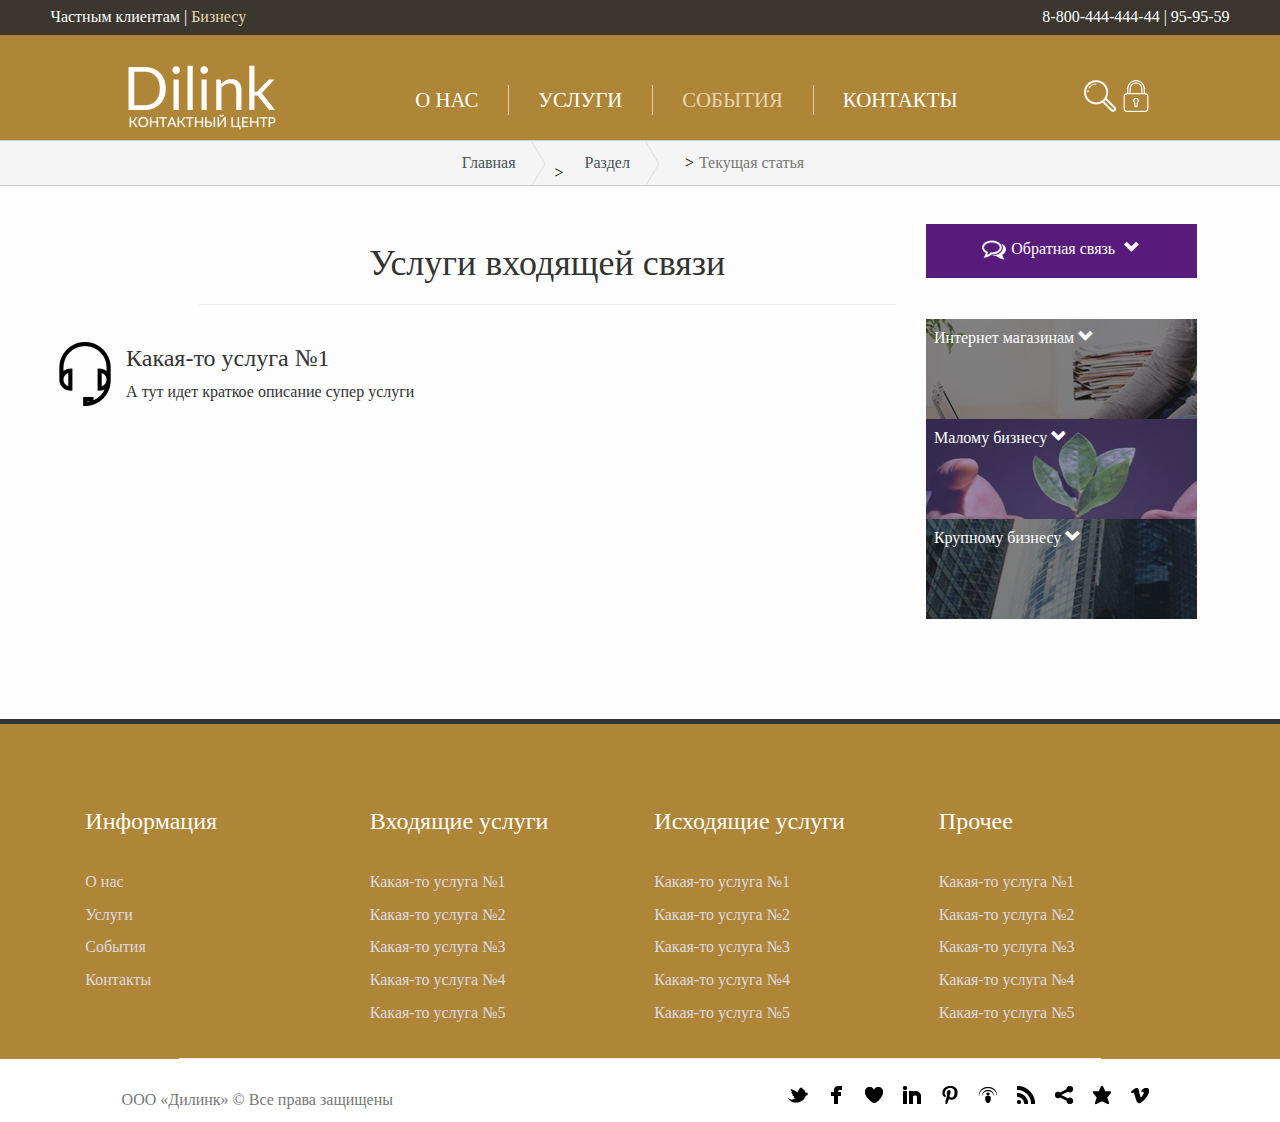
<file: body-2.html>
<!DOCTYPE html>
<html lang="en">
<head>
<meta charset="utf-8">
<meta http-equiv="X-UA-Compatible" content="IE=edge">
<meta name="viewport" content="width=device-width, initial-scale=1">
<title>Untitled Document</title>
<!-- Bootstrap -->
<link href="css/bootstrap.css" rel="stylesheet">
<link href="css/social-buttons.css" rel="stylesheet" type="text/css">
<link href="style.css" rel="stylesheet" type="text/css">

<!-- HTML5 shim and Respond.js for IE8 support of HTML5 elements and media queries -->
<!-- WARNING: Respond.js doesn't work if you view the page via file:// -->
<!--[if lt IE 9]>
		  <script src="https://oss.maxcdn.com/html5shiv/3.7.2/html5shiv.min.js"></script>
		  <script src="https://oss.maxcdn.com/respond/1.4.2/respond.min.js"></script>
		<![endif]-->
<!-- jQuery (necessary for Bootstrap's JavaScript plugins) -->
<script src="js/jquery-1.11.3.min.js"></script>

<!-- Include all compiled plugins (below), or include individual files as needed -->
<script src="js/bootstrap.js"></script>
</head>
<body>
	<div class="container-fluid page_header">
		<div class="upper-line row">
			<span class="site-types"><a href="#">Частным клиентам</a> | <a
				href="#" class="active">Бизнесу</a></span> <span class="company-phone">8-800-444-444-44
				| 95-95-59</span>
		</div>
		<div class="row main_nav">
			<div class="logo">
				<img src="img/logo.png">
			</div>
			<div class="navigation">
				<ul class="nav nav-bar">
					<li><a href="index.html">О Нас</a></li>
					<li><a href="body-1.html">Услуги</a></li>
					<li><a href="body-2.html" class="active">События</a></li>
					<li><a href="#">Контакты</a></li>
				</ul>
			</div>
			<div class="main_nav-control-panel">
				<a href="#"><img src="img/searching-tool-outline.png" alt="" /></a>
				<a href="#"><img
					src="img/lock-outlined-padlock-symbol-for-security-interface.png"
					alt="" /></a>
			</div>
		</div>
	</div>
	<div class="nav-dread">
		<ul class="breadcrumb">
			<li><a href="#">Главная</a></li>
			<li><a href="#">Раздел</a></li>
			<li class="active">Текущая статья</li>
		</ul>
	</div>
	<div class="container">

		<div class="col-md-9 row">
			<div class="col-md-10 col-md-offset-2">
				<h1 class="text-center">Услуги входящей связи</h1>
				<hr>
			</div>
			<div class="col-md-1">
		    <img src="img/headset-1.png" width="64" height="64" alt=""/> </div>
			<div class="col-md-11">
				<h3>Какая-то услуга №1</h3>
				<p>А тут идет краткое описание супер услуги</p>
			</div>
		</div>
		<div class="col-md-3">
			<div class="collapse-back">
				<div class="contact">
					<img src="img/chatting-oval-speech-bubbles.png" alt="" /><span>Обратная
						связь</span>
					<p class="glyphicon glyphicon-chevron-down"></p>
				</div>
				<div class="collapse">
					<p>Контакт №1</p>
					<p>Контакт №2</p>
					<p>Контакт №3</p>
				</div>
			</div>
			<div class="accordion-back">
				<div class="first">
					<span>Интернет магазинам</span>
					<p class="glyphicon glyphicon-chevron-down"></p>
					<div class="collapse collapse_no_bg" id="first">
						<p>Услуга №1</p>
						<p>Услуга №2</p>
						<p>Услуга №3</p>
						<p>Услуга №4</p>
						<p>Услуга №5</p>
					</div>
				</div>

				<div class="midle">
					<span>Малому бизнесу</span>
					<p class="glyphicon glyphicon-chevron-down"></p>
					<div class="collapse collapse_no_bg" id="midle">
						<p>Услуга №1</p>
						<p>Услуга №2</p>
						<p>Услуга №3</p>
						<p>Услуга №4</p>
						<p>Услуга №5</p>
					</div>
				</div>

				<div class="last">
					<span>Крупному бизнесу</span>
					<p class="glyphicon glyphicon-chevron-down"></p>
					<div class="collapse collapse_no_bg" id="last">
						<div id="last-collapse">
							<p>Услуга №1</p>
							<p>Услуга №2</p>
							<p>Услуга №3</p>
							<p>Услуга №4</p>
							<p>Услуга №5</p>
						</div>
					</div>
				</div>
			</div>
			<script>
				$(document)
						.ready(
								function() {
									$(".contact")
											.click(
													function() {
														if ($('.contact p')
																.hasClass(
																		'glyphicon-chevron-down')) {
															$(".glyphicon")
																	.removeClass(
																			"glyphicon glyphicon-chevron-down")
																	.addClass(
																			" 	glyphicon glyphicon-chevron-up");
														} else {
															$(".glyphicon")
																	.removeClass(
																			" 	glyphicon glyphicon-chevron-up")
																	.addClass(
																			"glyphicon glyphicon-chevron-down");
														}
														$(".collapse")
																.collapse(
																		'toggle');
													});
									$(".first").click(function() {
										$("#first").collapse('toggle');
										$("#midle").collapse('hide');
										$("#last").collapse('hide');
									});
									$(".midle").click(function() {
										$("#first").collapse('hide');
										$("#midle").collapse('toggle');
										$("#last").collapse('hide');
									});
									$(".last").click(function() {
										$("#first").collapse('hide');
										$("#midle").collapse('hide');
										$("#last").collapse('toggle');
									});
								});
			</script>
		</div>
	</div>
	<footer>
		<div class="footer">
			<div class="col">
				<h3>Информация</h3>
				<p>
					<a>О нас</a>
				</p>
				<p>
					<a>Услуги</a>
				</p>
				<p>
					<a>События</a>
				</p>
				<p>
					<a>Контакты</a>
				</p>
			</div>
			<div class="col">
				<h3>Входящие услуги</h3>
				<p>
					<a>Какая-то услуга №1</a>
				</p>
				<p>
					<a>Какая-то услуга №2</a>
				</p>
				<p>
					<a>Какая-то услуга №3</a>
				</p>
				<p>
					<a>Какая-то услуга №4</a>
				</p>
				<p>
					<a>Какая-то услуга №5</a>
				</p>
			</div>
			<div class="col">
				<h3>Исходящие услуги</h3>
				<p>
					<a>Какая-то услуга №1</a>
				</p>
				<p>
					<a>Какая-то услуга №2</a>
				</p>
				<p>
					<a>Какая-то услуга №3</a>
				</p>
				<p>
					<a>Какая-то услуга №4</a>
				</p>
				<p>
					<a>Какая-то услуга №5</a>
				</p>
			</div>

			<div class="col">
				<h3>Прочее</h3>
				<p>
					<a>Какая-то услуга №1</a>
				</p>
				<p>
					<a>Какая-то услуга №2</a>
				</p>
				<p>
					<a>Какая-то услуга №3</a>
				</p>
				<p>
					<a>Какая-то услуга №4</a>
				</p>
				<p>
					<a>Какая-то услуга №5</a>
				</p>
			</div>
			<hr>
			<div class="copyright">
				<p class="text-muted">
				<p class="text-muted">ООО «Дилинк» © Все права защищены</p>
			</div>
			<div class="social">
				<a href="#" class="sb min twitter">Twitter</a> <a href="#"
					class="sb min facebook">Facebook</a> <a href="#"
					class="sb min heart">Heart</a> <a href="#" class="sb min linkedin">LinkedIn</a>
				<a href="#" class="sb min pinterest">Pinterest</a> <a href="#"
					class="sb min podcast">Podcast</a> <a href="#" class="sb min rss">RSS</a>
				<a href="#" class="sb min share_this">Share</a> <a href="#"
					class="sb min star">Star</a> <a href="#" class="sb min vimeo">Vimeo</a>
			</div>
		</div>
	</footer>
</body>
</html>
</file>
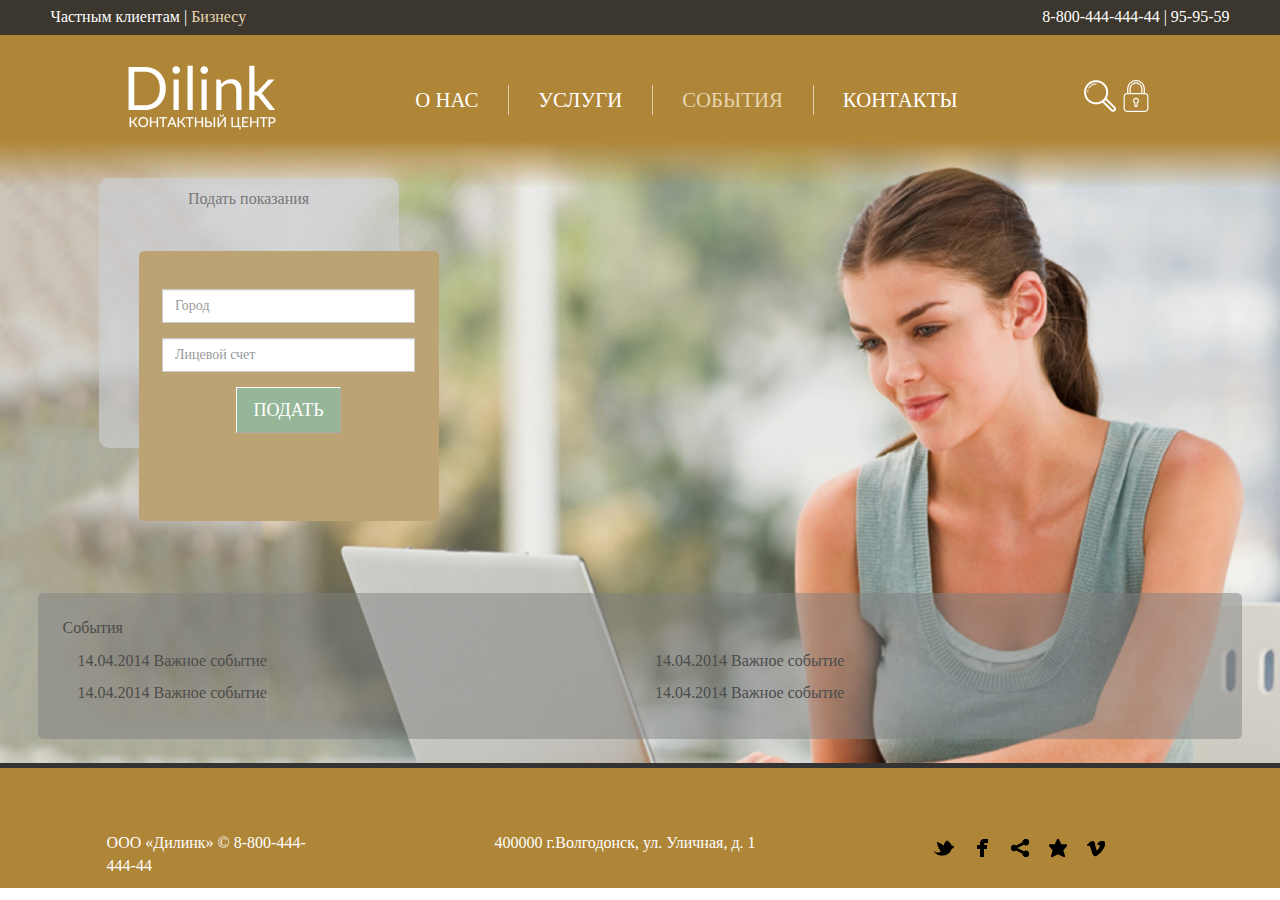
<file: body-3.html>
<!DOCTYPE html>
<html lang="en">
<head>
<meta charset="utf-8">
<meta http-equiv="X-UA-Compatible" content="IE=edge">
<meta name="viewport" content="width=device-width, initial-scale=1">
<title>Untitled Document</title>
<!-- Bootstrap -->
<link href="css/bootstrap.css" rel="stylesheet">
<link href="css/social-buttons.css" rel="stylesheet" type="text/css">
<link href="style.css" rel="stylesheet" type="text/css">

<!-- HTML5 shim and Respond.js for IE8 support of HTML5 elements and media queries -->
<!-- WARNING: Respond.js doesn't work if you view the page via file:// -->
<!--[if lt IE 9]>
          <script src="https://oss.maxcdn.com/html5shiv/3.7.2/html5shiv.min.js"></script>
          <script src="https://oss.maxcdn.com/respond/1.4.2/respond.min.js"></script>
        <![endif]-->
<!-- jQuery (necessary for Bootstrap's JavaScript plugins) -->
<script src="js/jquery-1.11.3.min.js"></script>

<!-- Include all compiled plugins (below), or include individual files as needed -->
<script src="js/bootstrap.js"></script>
</head>
<body>
    <div class="container-fluid page_header">
        <div class="upper-line row">
            <span class="site-types"><a href="#">Частным клиентам</a> | <a
                href="#" class="active">Бизнесу</a></span> <span class="company-phone">8-800-444-444-44
                | 95-95-59</span>
        </div>
        <div class="row main_nav">
            <div class="logo">
                <img src="img/logo.png">
            </div>
            <div class="navigation">
                <ul class="nav nav-bar">
                    <li><a href="index.html">О Нас</a></li>
                    <li><a href="body-1.html">Услуги</a></li>
                    <li><a href="body-2.html" class="active">События</a></li>
                    <li><a href="#">Контакты</a></li>
                </ul>
            </div>
            <div class="main_nav-control-panel">
                <a href="#"><img src="img/searching-tool-outline.png" alt="" /></a>
                <a href="#"><img
                    src="img/lock-outlined-padlock-symbol-for-security-interface.png"
                    alt="" /></a>
            </div>
        </div>
    </div>
    <div class="container body-bg">		
            <div class="form">
            	<p class="text-center text-muted">Подать показания</p>
            <div class="shaded-form">
                
                <form class="form-horizontal">
                    <fieldset>
                        <!-- Prepended text-->							

                            <div class="form-group">
                                <input id="prependedtext" name="prependedtext" class="form-control"
                                        placeholder="Город" type="text">
                                        </div>
                            <div class="form-group">
                                <input id="prependedtext1" name="prependedtext1" class="form-control"
                                        placeholder="Лицевой счет" type="text">
                            </div>

                        <!-- Button -->
                        <div class="form-group">

                            <div class="form-button">
                                <button id="singlebutton" name="singlebutton"
                                    class="btn btn-lg btn-discount">подать</button>
                            </div>
                        </div>
                    </fieldset>
                </form>
            </div>
        </div>
        <div class="col-md-12 body-actions">
            <p>События</p>
            <div class="col-md-6">
                <p>14.04.2014 Важное событие</p>
                <p>14.04.2014 Важное событие</p>
            </div>
            <div class="col-md-6">
                <p>14.04.2014 Важное событие</p>
                <p>14.04.2014 Важное событие</p>
            </div>
        </div>
    </div>
    <footer>
        <div class="footer row">
            <div class="copyright col-md-3">
                <p>ООО «Дилинк» © 8-800-444-444-44</p>    
            </div>
            <div class="col-md-6">
                <p class="text-center">400000 г.Волгодонск, ул. Уличная, д. 1</p>
            </div>
            <div class="social col-md-3">
                <a href="#" class="sb min twitter">Twitter</a> <a href="#"
                    class="sb min facebook">Facebook</a>
                <a href="#" class="sb min share_this">Share</a> <a href="#"
                    class="sb min star">Star</a> <a href="#" class="sb min vimeo">Vimeo</a>
            </div>
            </div>
            </footer>
            <script language="javascript">
            function footerToBottom() {
                var browserHeight = $(window).height(),
                    footerOuterHeight = $('.footer').outerHeight(true),
                    mainHeightMarginPaddingBorder = $('.mainlayout').outerHeight(true) - $('.mainlayout').height();
                $('.mainlayout').css({
                    'min-height': browserHeight - footerOuterHeight - mainHeightMarginPaddingBorder,
                });
            };
            footerToBottom();
            $(window).resize(function () {
                footerToBottom();
            });
            </script>
<body>
</body>
</html>
</file>
<file: css/social-buttons.css>
/*

CSS Social Icons
By: Nick La (@nickla)
http://webdesignerwall.com/tutorials/css-social-buttons

Version: 1.0

*/

/************************************************************************************
SOCIAL LINK a.sb
*************************************************************************************/
a.sb, .sb a {
	width: 32px;
	height: 32px;
	background-repeat: no-repeat;
	background-position: center center;
	text-indent: -900em;
	color: #333;
	text-decoration: none;
	line-height: 100%;
	white-space: nowrap;
	display: inline-block;
	position: relative;
	vertical-align: middle;
	margin: 0 2px 5px 0;
	/* default button color */
	background-color: #ececec;
	border: solid 1px #b8b8b9;
	/* default box shadow */
	-webkit-box-shadow: inset 0 1px 0 rgba(255, 255, 255, .3), 0 1px 0
		rgba(0, 0, 0, .1);
	-moz-box-shadow: inset 0 1px 0 rgba(255, 255, 255, .3), 0 1px 0
		rgba(0, 0, 0, .1);
	box-shadow: inset 0 1px 0 rgba(255, 255, 255, .3), 0 1px 0
		rgba(0, 0, 0, .1);
	/* default border radius */
	-webkit-border-radius: 5px;
	-moz-border-radius: 5px;
	border-radius: 5px;
}
/* for IE */
*:first-child+html a.sb, *:first-child+html .sb a {
	text-indent: 0;
	line-height: 0;
	font-size: 0;
	overflow: hidden;
}

/* SB LIST
================================================ */
.sb {
	margin: 0;
	padding: 0;
}

.sb li {
	margin: 0;
	padding: 0;
	display: inline;
}

/* SIZES
================================================ */
/* small */
a.sb.small, .sb.small a {
	width: 26px;
	height: 26px;
	font-size: 90%;
}

/* large */
a.sb.large, .sb.large a {
	width: 40px;
	height: 40px;
	font-size: 120%;
}

/* GRADIENTS
================================================ */

/* default gradient */
a.sb.gradient, .sb.gradient a {
	background-color: transparent !important;
}

a.sb.gradient:after, .sb.gradient a:after {
	padding: 1px;
	content: "";
	width: 100%;
	height: 100%;
	position: absolute;
	top: -1px;
	left: -1px;
	z-index: -1;
	-webkit-box-shadow: inset 0 2px 0 rgba(255, 255, 255, .3);
	-moz-box-shadow: inset 0 2px 0 rgba(255, 255, 255, .3);
	box-shadow: inset 0 2px 0 rgba(255, 255, 255, .3);
	/* default gradient */
	background: -moz-linear-gradient(top, #eeeeee 0%, #d2d2d2 100%);
	background: -webkit-linear-gradient(top, #eeeeee 0%, #d2d2d2 100%);
	background: linear-gradient(top, #eeeeee 0%, #d2d2d2 100%);
}

/* gradient blue */
a.sb.gradient.blue:after, .sb.gradient.blue a:after {
	background-image:
		url([data-uri]);
	background-image: -moz-linear-gradient(top, rgba(83, 132, 237, 1) 0%,
		rgba(44, 86, 159, 1) 100%);
	background-image: -webkit-linear-gradient(top, rgba(83, 132, 237, 1) 0%,
		rgba(44, 86, 159, 1) 100%);
	background-image: linear-gradient(top, rgba(83, 132, 237, 1) 0%,
		rgba(44, 86, 159, 1) 100%);
}

/* gradient purple */
a.sb.gradient.purple:after, .sb.gradient.purple a:after {
	background-image:
		url([data-uri]);
	background-image: -moz-linear-gradient(top, rgba(127, 119, 252, 1) 0%,
		rgba(78, 24, 219, 1) 100%);
	background-image: -webkit-linear-gradient(top, rgba(127, 119, 252, 1) 0%,
		rgba(78, 24, 219, 1) 100%);
	background-image: linear-gradient(top, rgba(127, 119, 252, 1) 0%,
		rgba(78, 24, 219, 1) 100%);
}

/* gradient red */
a.sb.gradient.red:after, .sb.gradient.red a:after {
	background-image:
		url([data-uri]);
	background-image: -moz-linear-gradient(top, rgba(249, 116, 88, 1) 0%,
		rgba(215, 35, 18, 1) 100%);
	background-image: -webkit-linear-gradient(top, rgba(249, 116, 88, 1) 0%,
		rgba(215, 35, 18, 1) 100%);
	background-image: linear-gradient(top, rgba(249, 116, 88, 1) 0%,
		rgba(215, 35, 18, 1) 100%);
}

/* gradient green */
a.sb.gradient.green:after, .sb.gradient.green a:after {
	background-image:
		url([data-uri]);
	background-image: -moz-linear-gradient(top, rgba(81, 185, 18, 1) 0%,
		rgba(49, 121, 9, 1) 100%);
	background-image: -webkit-linear-gradient(top, rgba(81, 185, 18, 1) 0%,
		rgba(49, 121, 9, 1) 100%);
	background-image: linear-gradient(top, rgba(81, 185, 18, 1) 0%,
		rgba(49, 121, 9, 1) 100%);
}

/* gradient green */
a.sb.gradient.green:after, .sb.gradient.green a:after {
	background-image:
		url([data-uri]);
	background-image: -moz-linear-gradient(top, rgba(81, 185, 18, 1) 0%,
		rgba(49, 121, 9, 1) 100%);
	background-image: -webkit-linear-gradient(top, rgba(81, 185, 18, 1) 0%,
		rgba(49, 121, 9, 1) 100%);
	background-image: linear-gradient(top, rgba(81, 185, 18, 1) 0%,
		rgba(49, 121, 9, 1) 100%);
}

/* gradient orange */
a.sb.gradient.orange:after, .sb.gradient.orange a:after {
	background-image:
		url([data-uri]);
	background-image: -moz-linear-gradient(top, rgba(255, 165, 0, 1) 0%,
		rgba(255, 111, 0, 1) 100%);
	background-image: -webkit-linear-gradient(top, rgba(255, 165, 0, 1) 0%,
		rgba(255, 111, 0, 1) 100%);
	background-image: linear-gradient(top, rgba(255, 165, 0, 1) 0%,
		rgba(255, 111, 0, 1) 100%);
}

/* gradient brown */
a.sb.gradient.brown:after, .sb.gradient.brown a:after {
	background-image:
		url([data-uri]);
	background-image: -moz-linear-gradient(top, rgba(197, 99, 5, 1) 0%,
		rgba(123, 59, 2, 1) 100%);
	background-image: -webkit-linear-gradient(top, rgba(197, 99, 5, 1) 0%,
		rgba(123, 59, 2, 1) 100%);
	background-image: linear-gradient(top, rgba(197, 99, 5, 1) 0%,
		rgba(123, 59, 2, 1) 100%);
}

/* gradient black */
a.sb.gradient.black:after, .sb.gradient.black a:after {
	background-image:
		url([data-uri]);
	background-image: -moz-linear-gradient(top, rgba(86, 86, 86, 1) 0%,
		rgba(3, 3, 3, 1) 100%);
	background-image: -webkit-linear-gradient(top, rgba(86, 86, 86, 1) 0%,
		rgba(3, 3, 3, 1) 100%);
	background-image: linear-gradient(top, rgba(86, 86, 86, 1) 0%,
		rgba(3, 3, 3, 1) 100%);
}

/* gradient gray */
a.sb.gradient.gray:after, .sb.gradient.gray a:after {
	background-image:
		url([data-uri]);
	background-image: -moz-linear-gradient(top, rgba(172, 171, 171, 1) 0%,
		rgba(82, 82, 82, 1) 100%);
	background-image: -webkit-linear-gradient(top, rgba(172, 171, 171, 1) 0%,
		rgba(82, 82, 82, 1) 100%);
	background-image: linear-gradient(top, rgba(172, 171, 171, 1) 0%,
		rgba(82, 82, 82, 1) 100%);
}

/* gradient light-gray */
a.sb.gradient.light-gray:after, .sb.gradient.light-gray a:after {
	background-image:
		url([data-uri]);
	background-image: -moz-linear-gradient(top, rgba(217, 217, 217, 1) 0%,
		rgba(157, 157, 157, 1) 100%);
	background-image: -webkit-linear-gradient(top, rgba(217, 217, 217, 1) 0%,
		rgba(157, 157, 157, 1) 100%);
	background-image: linear-gradient(top, rgba(217, 217, 217, 1) 0%,
		rgba(157, 157, 157, 1) 100%);
}

/* gradient light-blue */
a.sb.gradient.light-blue:after, .sb.gradient.light-blue a:after {
	background-image:
		url([data-uri]);
	background-image: -moz-linear-gradient(top, rgba(209, 229, 254, 1) 0%,
		rgba(150, 194, 250, 1) 100%);
	background-image: -webkit-linear-gradient(top, rgba(209, 229, 254, 1) 0%,
		rgba(150, 194, 250, 1) 100%);
	background-image: linear-gradient(top, rgba(209, 229, 254, 1) 0%,
		rgba(150, 194, 250, 1) 100%);
}

/* gradient light-purple */
a.sb.gradient.light-purple:after, .sb.gradient.light-purple a:after {
	background-image:
		url([data-uri]);
	background-image: -moz-linear-gradient(top, rgba(206, 201, 254, 1) 0%,
		rgba(168, 158, 252, 1) 100%);
	background-image: -webkit-linear-gradient(top, rgba(206, 201, 254, 1) 0%,
		rgba(168, 158, 252, 1) 100%);
	background-image: linear-gradient(top, rgba(206, 201, 254, 1) 0%,
		rgba(168, 158, 252, 1) 100%);
}

/* gradient pink */
a.sb.gradient.pink:after, .sb.gradient.pink a:after {
	background-image:
		url([data-uri]);
	background-image: -moz-linear-gradient(top, rgba(253, 211, 240, 1) 0%,
		rgba(254, 147, 203, 1) 100%);
	background-image: -webkit-linear-gradient(top, rgba(253, 211, 240, 1) 0%,
		rgba(254, 147, 203, 1) 100%);
	background-image: linear-gradient(top, rgba(253, 211, 240, 1) 0%,
		rgba(254, 147, 203, 1) 100%);
}

/* gradient light-green */
a.sb.gradient.light-green:after, .sb.gradient.light-green a:after {
	background-image:
		url([data-uri]);
	background-image: -moz-linear-gradient(top, rgba(179, 239, 22, 1) 0%,
		rgba(141, 200, 14, 1) 100%);
	background-image: -webkit-linear-gradient(top, rgba(179, 239, 22, 1) 0%,
		rgba(141, 200, 14, 1) 100%);
	background-image: linear-gradient(top, rgba(179, 239, 22, 1) 0%,
		rgba(141, 200, 14, 1) 100%);
}

/* gradient yellow */
a.sb.gradient.yellow:after, .sb.gradient.yellow a:after {
	background-image:
		url([data-uri]);
	background-image: -moz-linear-gradient(top, rgba(253, 246, 177, 1) 0%,
		rgba(255, 222, 7, 1) 100%);
	background-image: -webkit-linear-gradient(top, rgba(253, 246, 177, 1) 0%,
		rgba(255, 222, 7, 1) 100%);
	background-image: linear-gradient(top, rgba(253, 246, 177, 1) 0%,
		rgba(255, 222, 7, 1) 100%);
}

/* COLORS
================================================ */

/* default hover */
a.sb:hover:after, .sb a:hover:after {
	background-image: none;
}

a.sb:hover, .sb a:hover, a.sb:hover:after, .sb a:hover:after {
	background-color: #f3f3f3;
}

/* blue color */
a.sb.blue, .sb.blue a, a.sb.blue:after, .sb.blue a:after {
	background-color: #4d7de1;
	border-color: #294c89;
	color: #fff;
}

a.sb.blue:hover:after, .sb.blue a:hover:after {
	background-image: none;
}

a.sb.blue:hover, .sb.blue a:hover, a.sb.blue:hover:after, .sb.blue a:hover:after
	{
	background-color: #5384ed;
}

/* purple color */
a.sb.purple, .sb.purple a, a.sb.purple:after, .sb.purple a:after {
	background-color: #7a6bf8;
	border-color: #321396;
	color: #fff;
}

a.sb.purple:hover:after, .sb.purple a:hover:after {
	background-image: none;
}

a.sb.purple:hover, .sb.purple a:hover, a.sb.purple:hover:after, .sb.purple a:hover:after
	{
	background-color: #7f77fc;
}

/* red color */
a.sb.red, .sb.red a, a.sb.red:after, .sb.red a:after {
	background-color: #e8311f;
	border-color: #9d1d14;
	color: #fff;
}

a.sb.red:hover:after, .sb.red a:hover:after {
	background-image: none;
}

a.sb.red:hover, .sb.red a:hover, a.sb.red:hover:after, .sb.red a:hover:after
	{
	background-color: #e84b34;
}

/* green color */
a.sb.green, .sb.green a, a.sb.green:after, .sb.green a:after {
	background-color: #4aab10;
	border-color: #1e5608;
	color: #fff;
}

a.sb.green:hover:after, .sb.green a:hover:after {
	background-image: none;
}

a.sb.green:hover, .sb.green a:hover, a.sb.green:hover:after, .sb.green a:hover:after
	{
	background-color: #51b912;
}

/* orange color */
a.sb.orange, .sb.orange a, a.sb.orange:after, .sb.orange a:after {
	background-color: #ff9600;
	border-color: #c35505;
	color: #fff;
}

a.sb.orange:hover:after, .sb.orange a:hover:after {
	background-image: none;
}

a.sb.orange:hover, .sb.orange a:hover, a.sb.orange:hover:after, .sb.orange a:hover:after
	{
	background-color: #ffa500;
}

/* brown color */
a.sb.brown, .sb.brown a, a.sb.brown:after, .sb.brown a:after {
	background-color: #a35004;
	border-color: #622d07;
	color: #fff;
}

a.sb.brown:hover:after, .sb.brown a:hover:after {
	background-image: none;
}

a.sb.brown:hover, .sb.brown a:hover, a.sb.brown:hover:after, .sb.brown a:hover:after
	{
	background-color: #c56305;
}

/* black color */
a.sb.black, .sb.black a, a.sb.black:after, .sb.black a:after {
	background-color: #252525;
	border-color: #000000;
	color: #fff;
}

a.sb.black:hover:after, .sb.black a:hover:after {
	background-image: none;
}

a.sb.black:hover, .sb.black a:hover, a.sb.black:hover:after, .sb.black a:hover:after
	{
	background-color: #565656;
}

/* gray color */
a.sb.gray, .sb.gray a, a.sb.gray:after, .sb.gray a:after {
	background-color: #989797;
	border-color: #3f3f3f;
	color: #fff;
}

a.sb.gray:hover:after, .sb.gray a:hover:after {
	background-image: none;
}

a.sb.gray:hover, .sb.gray a:hover, a.sb.gray:hover:after, .sb.gray a:hover:after
	{
	background-color: #acabab;
}

/* light-gray color */
a.sb.light-gray, .sb.light-gray a, a.sb.light-gray:after, .sb.light-gray a:after
	{
	background-color: #c7c7c7;
	border-color: #7b7b7b;
}

a.sb.light-gray:hover:after, .sb.light-gray a:hover:after {
	background-image: none;
}

a.sb.light-gray:hover, .sb.light-gray a:hover, a.sb.light-gray:hover:after,
	.sb.light-gray a:hover:after {
	background-color: #d9d9d9;
}

/* light-blue color */
a.sb.light-blue, .sb.light-blue a, a.sb.light-blue:after, .sb.light-blue a:after
	{
	background-color: #bdd9fd;
	border-color: #6694d6;
}

a.sb.light-blue:hover:after, .sb.light-blue a:hover:after {
	background-image: none;
}

a.sb.light-blue:hover, .sb.light-blue a:hover, a.sb.light-blue:hover:after,
	.sb.light-blue a:hover:after {
	background-color: #d1e5fe;
}

/* light-purple color */
a.sb.light-purple, .sb.light-purple a, a.sb.light-purple:after, .sb.light-purple a:after
	{
	background-color: #c1bafd;
	border-color: #7f76cc;
}

a.sb.light-purple:hover:after, .sb.light-purple a:hover:after {
	background-image: none;
}

a.sb.light-purple:hover, .sb.light-purple a:hover, a.sb.light-purple:hover:after,
	.sb.light-purple a:hover:after {
	background-color: #cec9fe;
}

/* pink color */
a.sb.pink, .sb.pink a, a.sb.pink:after, .sb.pink a:after {
	background-color: #feb4e4;
	border-color: #e464ac;
}

a.sb.pink:hover:after, .sb.pink a:hover:after {
	background-image: none;
}

a.sb.pink:hover, .sb.pink a:hover, a.sb.pink:hover:after, .sb.pink a:hover:after
	{
	background-color: #fdd3f0;
}

/* light-green color */
a.sb.light-green, .sb.light-green a, a.sb.light-green:after, .sb.light-green a:after
	{
	background-color: #9bd611;
	border-color: #71a115;
}

a.sb.light-green:hover:after, .sb.light-green a:hover:after {
	background-image: none;
}

a.sb.light-green:hover, .sb.light-green a:hover, a.sb.light-green:hover:after,
	.sb.light-green a:hover:after {
	background-color: #b3ef16;
}

/* yellow color */
a.sb.yellow, .sb.yellow a, a.sb.yellow:after, .sb.yellow a:after {
	background-color: #fff06c;
	border-color: #dcb232;
}

a.sb.yellow:hover:after, .sb.yellow a:hover:after {
	background-image: none;
}

a.sb.yellow:hover, .sb.yellow a:hover, a.sb.yellow:hover:after, .sb.yellow a:hover:after
	{
	background-color: #fdf6b1;
}

/* STYLES
================================================ */

/* min style */
a.sb.min, .sb.min a {
	background-color: transparent;
	border: none;
	-webkit-box-shadow: none;
	-moz-box-shadow: none;
	box-shadow: none;
}

/* circle style */
a.sb.circle, .sb.circle a, a.sb.circle:before, .sb.circle a:before, a.sb.circle:after,
	.sb.circle a:after {
	-webkit-border-radius: 10em;
	-moz-border-radius: 10em;
	border-radius: 10em;
}

/* round style */
a.sb, .sb a, a.sb:before, .sb a:before, a.sb:after, .sb a:after {
	-webkit-border-radius: 5px;
	-moz-border-radius: 5px;
	border-radius: 5px;
}

/* reset bottom border-radius for round and circle */
a.sb.circle:before, .sb.circle a:before, a.sb:before, .sb a:before {
	border-bottom-right-radius: 0;
	border-bottom-left-radius: 0;
	-moz-border-radius-bottomright: 0;
	-moz-border-radius-bottomleft: 0;
	-webkit-border-bottom-right-radius: 0;
	-webkit-border-bottom-left-radius: 0;
}

/* thick-border border style */
a.sb.thick-border, .sb.thick-border a {
	border-width: 3px;
}

/* no-border style */
a.sb.no-border, .sb.no-border a {
	border: none;
}

/* no-shadow style */
a.sb.no-shadow, .sb.no-shadow a {
	-webkit-box-shadow: none;
	-moz-box-shadow: none;
	box-shadow: none;
}

/* pressed style */
a.sb.pressed, .sb.pressed a {
	-webkit-box-shadow: inset 0 1px 2px rgba(0, 0, 0, .35);
	-moz-box-shadow: inset 0 1px 2px rgba(0, 0, 0, .35);
	box-shadow: inset 0 1px 2px rgba(0, 0, 0, .35);
}

/* embossed style */
a.sb.embossed, .sb.embossed a {
	-webkit-box-shadow: inset 0 1px 0 rgba(255, 255, 255, .5), inset 0 -2px
		0 rgba(0, 0, 0, .25), inset 0 -3px 0 rgba(255, 255, 255, .2), 0 1px 0
		rgba(0, 0, 0, .1);
	-moz-box-shadow: inset 0 1px 0 rgba(255, 255, 255, .5), inset 0 -2px 0
		rgba(0, 0, 0, .25), inset 0 -3px 0 rgba(255, 255, 255, .2), 0 1px 0
		rgba(0, 0, 0, .1);
	box-shadow: inset 0 1px 0 rgba(255, 255, 255, .5), inset 0 -2px 0
		rgba(0, 0, 0, .25), inset 0 -3px 0 rgba(255, 255, 255, .2), 0 1px 0
		rgba(0, 0, 0, .1);
}

a.sb.small.embossed, .sb.small.embossed a {
	-webkit-box-shadow: inset 0 1px 0 rgba(255, 255, 255, .5), inset 0 -1px
		0 rgba(0, 0, 0, .25), inset 0 -2px 0 rgba(255, 255, 255, .2), 0 1px 0
		rgba(0, 0, 0, .1);
	-moz-box-shadow: inset 0 1px 0 rgba(255, 255, 255, .5), inset 0 -1px 0
		rgba(0, 0, 0, .25), inset 0 -2px 0 rgba(255, 255, 255, .2), 0 1px 0
		rgba(0, 0, 0, .1);
	box-shadow: inset 0 1px 0 rgba(255, 255, 255, .5), inset 0 -1px 0
		rgba(0, 0, 0, .25), inset 0 -2px 0 rgba(255, 255, 255, .2), 0 1px 0
		rgba(0, 0, 0, .1);
}

a.sb.large.embossed, .sb.large.embossed a {
	-webkit-box-shadow: inset 0 1px 0 rgba(255, 255, 255, .5), inset 0 -3px
		0 rgba(0, 0, 0, .25), inset 0 -4px 0 rgba(255, 255, 255, .2), 0 1px 0
		rgba(0, 0, 0, .1);
	-moz-box-shadow: inset 0 1px 0 rgba(255, 255, 255, .5), inset 0 -3px 0
		rgba(0, 0, 0, .25), inset 0 -4px 0 rgba(255, 255, 255, .2), 0 1px 0
		rgba(0, 0, 0, .1);
	box-shadow: inset 0 1px 0 rgba(255, 255, 255, .5), inset 0 -3px 0
		rgba(0, 0, 0, .25), inset 0 -4px 0 rgba(255, 255, 255, .2), 0 1px 0
		rgba(0, 0, 0, .1);
}

/* glossy style */
a.sb.glossy:before, .sb.glossy a:before {
	content: "";
	width: 100%;
	height: 50%;
	position: absolute;
	top: 0;
	left: 0;
	/* glossy overlay */
	background:
		url([data-uri]);
	background: -moz-linear-gradient(top, rgba(255, 255, 255, 0.5) 0%,
		rgba(255, 255, 255, 0.2) 100%);
	background: -webkit-linear-gradient(top, rgba(255, 255, 255, 0.5) 0%,
		rgba(255, 255, 255, 0.2) 100%);
	background: linear-gradient(top, rgba(255, 255, 255, 0.5) 0%,
		rgba(255, 255, 255, 0.2) 100%);
}

/* icon with text style */
a.sb.text, .sb.text a {
	text-indent: 0;
	width: auto;
	height: 20px;
	padding: 9px 14px 3px 34px;
	background-position: 2px center;
}

*:first-child+html a.sb.text, *:first-child+html .sb.text a {
	text-indent: inherit; /* for IE */
	line-height: 100%;
	font-size: 100%;
}

a.sb.small.text, .sb.small.text a {
	background-position: 2px center;
	padding: 6px 12px 0 34px;
}

a.sb.large.text, .sb.large.text a {
	background-position: 6px center;
	padding: 12px 20px 8px 40px;
}

/* flat style */
a.sb.flat, .sb.flat a, a.sb.flat:before, .sb.flat a:before {
	-webkit-border-radius: 0;
	-moz-border-radius: 0;
	border-radius: 0;
	-webkit-box-shadow: none;
	-moz-box-shadow: none;
	box-shadow: none;
}

/* ICONS
================================================ */
a.sb.twitter, .sb a.twitter {
	background-image: url(../images/twitter_bird.png);
}

a.sb.facebook, .sb a.facebook {
	background-image: url(../images/facebook.png);
}

a.sb.heart, .sb a.heart {
	background-image: url(../images/heart.png);
}

a.sb.linkedin, .sb a.linkedin {
	background-image: url(../images/linkedin.png);
}

a.sb.pinterest, .sb a.pinterest {
	background-image: url(../images/pinterest.png);
}

a.sb.podcast, .sb a.podcast {
	background-image: url(../images/podcast.png);
}

a.sb.rss, .sb a.rss {
	background-image: url(../images/rss.png);
}

a.sb.share_this, .sb a.share_this {
	background-image: url(../images/share_this.png);
}

a.sb.star, .sb a.star {
	background-image: url(../images/star.png);
}

a.sb.vimeo, .sb a.vimeo {
	background-image: url(../images/vimeo.png);
}

/* white icons */
a.sb.blue.twitter, .sb.blue a.twitter, a.sb.purple.twitter, .sb.purple a.twitter,
	a.sb.red.twitter, .sb.red a.twitter, a.sb.green.twitter, .sb.green a.twitter,
	a.sb.orange.twitter, .sb.orange a.twitter, a.sb.brown.twitter, .sb.brown a.twitter,
	a.sb.black.twitter, .sb.black a.twitter, a.sb.gray.twitter, .sb.gray a.twitter
	{
	background-image: url(../images/white_twitter_bird.png);
}

a.sb.blue.facebook, .sb.blue a.facebook, a.sb.purple.facebook, .sb.purple a.facebook,
	a.sb.red.facebook, .sb.red a.facebook, a.sb.green.facebook, .sb.green a.facebook,
	a.sb.orange.facebook, .sb.orange a.facebook, a.sb.brown.facebook, .sb.brown a.facebook,
	a.sb.black.facebook, .sb.black a.facebook, a.sb.gray.facebook, .sb.gray a.facebook
	{
	background-image: url(../images/white_facebook.png);
}

a.sb.blue.heart, .sb.blue a.heart, a.sb.purple.heart, .sb.purple a.heart,
	a.sb.red.heart, .sb.red a.heart, a.sb.green.heart, .sb.green a.heart, a.sb.orange.heart,
	.sb.orange a.heart, a.sb.brown.heart, .sb.brown a.heart, a.sb.black.heart,
	.sb.black a.heart, a.sb.gray.heart, .sb.gray a.heart {
	background-image: url(../images/white_heart.png);
}

a.sb.blue.linkedin, .sb.blue a.linkedin, a.sb.purple.linkedin, .sb.purple a.linkedin,
	a.sb.red.linkedin, .sb.red a.linkedin, a.sb.green.linkedin, .sb.green a.linkedin,
	a.sb.orange.linkedin, .sb.orange a.linkedin, a.sb.brown.linkedin, .sb.brown a.linkedin,
	a.sb.black.linkedin, .sb.black a.linkedin, a.sb.gray.linkedin, .sb.gray a.linkedin
	{
	background-image: url(../images/white_linkedin.png);
}

a.sb.blue.pinterest, .sb.blue a.pinterest, a.sb.purple.pinterest, .sb.purple a.pinterest,
	a.sb.red.pinterest, .sb.red a.pinterest, a.sb.green.pinterest, .sb.green a.pinterest,
	a.sb.orange.pinterest, .sb.orange a.pinterest, a.sb.brown.pinterest,
	.sb.brown a.pinterest, a.sb.black.pinterest, .sb.black a.pinterest, a.sb.gray.pinterest,
	.sb.gray a.pinterest {
	background-image: url(../images/white_pinterest.png);
}

a.sb.blue.podcast, .sb.blue a.podcast, a.sb.purple.podcast, .sb.purple a.podcast,
	a.sb.red.podcast, .sb.red a.podcast, a.sb.green.podcast, .sb.green a.podcast,
	a.sb.orange.podcast, .sb.orange a.podcast, a.sb.brown.podcast, .sb.brown a.podcast,
	a.sb.black.podcast, .sb.black a.podcast, a.sb.gray.podcast, .sb.gray a.podcast
	{
	background-image: url(../images/white_podcast.png);
}

a.sb.blue.rss, .sb.blue a.rss, a.sb.purple.rss, .sb.purple a.rss, a.sb.red.rss,
	.sb.red a.rss, a.sb.green.rss, .sb.green a.rss, a.sb.orange.rss, .sb.orange a.rss,
	a.sb.brown.rss, .sb.brown a.rss, a.sb.black.rss, .sb.black a.rss, a.sb.gray.rss,
	.sb.gray a.rss {
	background-image: url(../images/white_rss.png);
}

a.sb.blue.share_this, .sb.blue a.share_this, a.sb.purple.share_this, .sb.purple a.share_this,
	a.sb.red.share_this, .sb.red a.share_this, a.sb.green.share_this, .sb.green a.share_this,
	a.sb.orange.share_this, .sb.orange a.share_this, a.sb.brown.share_this,
	.sb.brown a.share_this, a.sb.black.share_this, .sb.black a.share_this,
	a.sb.gray.share_this, .sb.gray a.share_this {
	background-image: url(../images/white_share_this.png);
}

a.sb.blue.star, .sb.blue a.star, a.sb.purple.star, .sb.purple a.star, a.sb.red.star,
	.sb.red a.star, a.sb.green.star, .sb.green a.star, a.sb.orange.star,
	.sb.orange a.star, a.sb.brown.star, .sb.brown a.star, a.sb.black.star,
	.sb.black a.star, a.sb.gray.star, .sb.gray a.star {
	background-image: url(../images/white_star.png);
}

a.sb.blue.vimeo, .sb.blue a.vimeo, a.sb.purple.vimeo, .sb.purple a.vimeo,
	a.sb.red.vimeo, .sb.red a.vimeo, a.sb.green.vimeo, .sb.green a.vimeo, a.sb.orange.vimeo,
	.sb.orange a.vimeo, a.sb.brown.vimeo, .sb.brown a.vimeo, a.sb.black.vimeo,
	.sb.black a.vimeo, a.sb.gray.vimeo, .sb.gray a.vimeo {
	background-image: url(../images/white_vimeo.png);
}

/* ADD YOUR CUSTOM STYLES BELOW
================================================ */
a.sb.youtube {
	background-image: url(../images/youtube.png);
}

a.sb.email {
	background-image: url(../images/email.png);
}

/* custom icon */
a.sb.custom {
	width: 80px;
	height: 80px;
	-webkit-border-radius: 15px;
	-moz-border-radius: 15px;
	border-radius: 15px;
}

a.sb.custom:after {
	background-image: url(../images/custom-bg.png);
	-webkit-border-radius: 15px;
	-moz-border-radius: 15px;
	border-radius: 15px;
}

/* custom icon blue */
a.sb.custom.blue {
	border-color: #96a8af;
}

a.sb.custom.blue:after {
	background-image: url(../images/custom-bg-blue.png);
}
/* custom icon pink */
a.sb.custom.pink {
	border-color: #b0a1aa;
}

a.sb.custom.pink:after {
	background-image: url(../images/custom-bg-pink.png);
}

/* custom icon background ../images */
a.sb.custom.retweet {
	background-image: url(../images/custom-icon-retweet.png);
}

a.sb.custom.photo {
	background-image: url(../images/custom-icon-photo.png);
}

a.sb.custom.comment {
	background-image: url(../images/custom-icon-comment.png);
}
</file>
<file: style.css>
/*
Theme Name: Dilink
Version: 2.0
Description: Тема сайта ДИЛИНК
Author: AlfaWebStudio
Author URI: http://amedia.pro/
*/
@CHARSET "UTF-8";

body {
	font-family: Lato;
	font-size: 16px;
}
	.page_header{
		background: rgba(175, 133, 55, 1.00);
		}
	.header {
		background-position: center;
		background-origin: content-box;
		background-image: -webkit-linear-gradient(270deg, rgba(175, 133, 55, 1.00)
			22.28%, rgba(175, 133, 55, 0.65) 34.20%, rgba(223, 219, 213, 0.44)
			78.76%, rgba(223, 219, 213, 1.00) 87.57%), url(img/body_bg_1.png);
		background-image: -moz-linear-gradient(270deg, rgba(175, 133, 55, 1.00)
			22.28%, rgba(175, 133, 55, 0.65) 34.20%, rgba(223, 219, 213, 0.44)
			78.76%, rgba(223, 219, 213, 1.00) 87.57%), url(img/body_bg_1.png);
		background-image: -o-linear-gradient(270deg, rgba(175, 133, 55, 1.00)
			22.28%, rgba(175, 133, 55, 0.65) 34.20%, rgba(223, 219, 213, 0.44)
			78.76%, rgba(223, 219, 213, 1.00) 87.57%), url(img/body_bg_1.png);
		background-image: linear-gradient(180deg, rgba(175, 133, 55, 1.00)
			22.28%, rgba(175, 133, 55, 0.65) 34.20%, rgba(223, 219, 213, 0.44)
			78.76%, rgba(223, 219, 213, 1.00) 87.57%), url(img/body_bg_1.png);
		background-size: 110%;
		margin: 0;
		padding: 0;
		overflow: hidden;
	}

		.upper-line {
			background: #3b372e;
			position: static;
			margin-top: 0;
			padding: 6px 0;
		}

.upper-line a {
	color: #ffffff;
}

.upper-line .active {
	color: #E8D5B1;
}

.site-types {
	color: rgb(255, 255, 255);
	position: relative;
	left: 5%;
	float: left;
}

.company-phone {
	color: rgb(255, 255, 255);
	position: relative;
	right: 5%;
	float: right;
}

.logo {
	left: 0;
	margin-left: 0px;
	float: left;
	width: 20%;
	max-width:200px;
}

.navigation {
	float: left;
	text-align: center;
	width: 70%;
	min-width:607px;
	margin-bottom: 0;
	font-size: 1.3em;
	padding-top: 20px;
	text-transform: uppercase;
}

.navigation ul li:first-child:before {
	content: none;
}

.navigation ul li {
	padding: 0 5px;
}

.navigation>ul>li:before {
	content: "";
    width: 1px;
    height: 100%;
    background: rgba(255, 255, 255, 0.6);
    display: inline-block;
    position: absolute;
    left: 0;
}

.navigation>ul>li>a {
	padding: 0 25px;
}

.navigation>ul>li>a:hover {
	background-color: rgba(175, 162, 150, 0.75);
}

.navigation>ul>li>a:hover:before {
	content: "";
    width: 9px;
    height: 9px;
    background: url(img/contour_top_left.png) 0 0 no-repeat;
    display: inline-block;
    position: absolute;
    top: -1px;
    left: -1px;
}

.navigation>ul>li>a:hover>span:before {
	content: "";
    width: 9px;
    height: 9px;
    background: url(img/contour_bottom_left.png) 0 0 no-repeat;
    display: inline-block;
    position: absolute;
    bottom: -1px;
    left: -1px;
}

.navigation>ul>li>a:hover:after {
	content: "";
    width: 9px;
    height: 9px;
    background: url(img/contour_top_right.png) 0 0 no-repeat;
    display: inline-block;
    position: absolute;
    top: -1px;
    right: -1px;
}

.navigation>ul>li>a:hover>span:after {
	content: "";
    width: 9px;
    height: 9px;
    background: url(img/contour_bottom_right.png) 0 0 no-repeat;
    display: inline-block;
    position: absolute;
    bottom: -1px;
    right: -1px;
}

.main_nav-control-panel {
	float: right;
	text-align: right;
	width: 10%;
	padding-top: 15px;
}

.btn .btn-default {
	background-image: url(img/btn.png);
	background-color: #AFA296;
}

.main_nav {
	margin: 0 auto;
	width: 80%;
	min-width:870px;
	padding: 30px 0 10px 0;
}
.main_nav>.upper-line {
	display: none;
    margin: -5px -30px 5px -30px;
    padding: 2px 0;
}
.sticky_nav>.upper-line {
	display: block!important;
}
.sticky_nav>.logo img {
	max-width: 100px!important;
}
.sticky_nav>.navigation {
	padding-top: 10px!important;
}
.sticky_nav>.main_nav-control-panel {
	padding-top: 10px!important;
}

#main_nav_no_slider {
	padding: 30px 0;
}

.nav-bar {
	list-style: none;
	display: inline-block;
	bottom: 0;
}

.header-text-btn {
	display: inline-block;
	position: relative;
	margin-top: 60px;
	margin-bottom: 10px;
}

.header-text-btn-grey {
	display: inline-block;
	position: relative;
	margin-top: 60px;
	margin-bottom: 10px;
}

#header-text-wraper-page{
	margin: 30px 0;
}
.col-md-9>.header-text-wraper:first-child #header-text-wraper-page{
	margin-top: 0;
}

.header-text-btn:before {
	content: "";
	width: 200px;
	height: 1px;
	display: inline-block;
	background: rgba(255, 255, 255, 0.9);
	position: absolute;
	left: -250px;
	top: 20px;
}

.header-text-btn-grey:before {
	content: "";
	width: 170px;
	height: 1px;
	display: inline-block;
	background: #bb9877;
	position: absolute;
	left: -200px;
	top: 20px;
}

.header-text-btn:after {
	content: "";
	width: 200px;
	height: 1px;
	display: inline-block;
	background: rgba(255, 255, 255, 0.9);
	position: absolute;
	right: -250px;
	top: 20px;
}

.header-text-btn-grey:after {
	content: "";
	width: 170px;
	height: 1px;
	display: inline-block;
	background: #bb9877;
	position: absolute;
	right: -200px;
	top: 20px;
}

#header-text-wraper-page:before{
	background: rgb(195, 185, 176);
}
#header-text-wraper-page:after{
	background: rgb(195, 185, 176);
}

.nav-bar li {
	float: left
}

.carousel-inner>.item>img, .carousel-inner>.item>a>img {
	width: 15%;
	margin: auto;
}

.carousel-control.right {
	background: none;
}

.carousel-control.left {
	background: none;
}

.header-text-wraper {
	margin: 0 auto;
	text-align: center;
}

.content-wraper {
	background-image: -webkit-linear-gradient(270deg, rgba(175, 133, 55, 1.00)
		67.36%, rgba(255, 255, 255, 0.00) 100%),
		url(img/v_sochi_ustanavlivajut_specialnye_turisticheskie_telefonnye_apparaty.jpg);
	background-image: -moz-linear-gradient(270deg, rgba(175, 133, 55, 1.00)
		67.36%, rgba(255, 255, 255, 0.00) 100%),
		url(img/v_sochi_ustanavlivajut_specialnye_turisticheskie_telefonnye_apparaty.jpg);
	background-image: -o-linear-gradient(270deg, rgba(175, 133, 55, 1.00)
		67.36%, rgba(255, 255, 255, 0.00) 100%),
		url(img/v_sochi_ustanavlivajut_specialnye_turisticheskie_telefonnye_apparaty.jpg);
	background-image: linear-gradient(180deg, rgba(175, 133, 55, 1.00)
		67.36%, rgba(255, 255, 255, 0.00) 100%),
		url(img/v_sochi_ustanavlivajut_specialnye_turisticheskie_telefonnye_apparaty.jpg);
	width: 100%;
	height: 30%;
}

.bg-image {
	
}

.bread_combs{
				width:100%;
			}
			.breadcrumb {
				padding: 0 15px;
				border-bottom: 1px #cccccc ridge;
				border-top: 1px #cccccc ridge;
				border-radius: 0;
				text-align: center;
			}
			.breadcrumb li a {
				display: inline-block;
				padding-right: 30px;
				padding-left: 16px;
				line-height: 44px;
				color: #485158;
				font-size: 1em;
				background: url("img/bс_arrow.png") no-repeat right top;
				text-overflow: ellipsis;
				overflow: hidden;
				white-space: nowrap;
				vertical-align: bottom;
			}
			.breadcrumb .active {
				display: inline-block;
				padding-right: 30px;
				padding-left: 16px;
				line-height: 44px;
				font-size: 1em;
				text-overflow: ellipsis;
				overflow: hidden;
				white-space: nowrap;
				vertical-align: bottom;
			}
			
.container-fluid {
	height: 100%;
	padding: 0;
	width: 100%;
}

.upper-line .row {
	margin: 0;
	padding: 0;
}

.header hr {
	margin: 0 auto;
	width: 80%;
}

.carousel {
	margin-top: 10px;
}

.nav-wrap {
	margin-top: 2%;
	margin-right: auto;
	margin-left: auto;
	margin-bottom: 0;
	width: 80%;
}

.nav .img-left {
	float: left;
}

.nav-btn {
	width: 24px;
}

.main_nav-control-panel img {
	width: 32px;
	height: 32px;
}

.btn-default {
	color: #ffffff;
	background-color: rgba(175, 163, 141, 0.75);
	border-radius: 0px;
	border-color: #ffffff;
	font-size: 1.2em;
    padding: 10px 50px;
	text-transform: uppercase;
}

.box {
	border: 1px solid #ffffff;
	color: #ffffff;
	background-color: #afa38d;
	width: 29.6%;
	float: left;
	text-align: center;
	margin: 1.85%;
	padding-bottom: 2%;
	padding-top: 2%;
}

.box button {
	background-color: #BCA374;
}

.box hr {
	padding: 3%;
}

.layout img {
	height: 64px;
	width: 64px;
	margin-bottom: 10px;
}

.layout {
	display: inline-block;
	margin-top: 10%;
	margin-right: 10%;
	margin-left: 10%;
	margin-bottom: 0;
	width: 80%;
}
.box h4 {
	text-transform: uppercase;
}
.box a {
	display: inline-block;
	width: 100%;
	text-align: center;
	color: #ffffff;
	padding: 10px 0;
}
.box button {
	margin-top: 30px;
}

.nav-bar a {
	color: #ffffff;
}

.nav-bar .active {
	color: #E8D5B1;
}

.nav-bar li:hover {
}

.body-text-wraper {
	margin: 0 auto;
	text-align: center;
	background-color: #dfdbd5;
}

.block-clients {
	margin: 0 auto;
	padding-top: 0;
	padding-right: 10%;
	padding-left: 10%;
	padding-bottom: 5%;
	width: 80%;
}

.block-clients img {
	padding: 2%;
}

.map{
}
.row-map{
	margin: 40px -45px 0 -45px;
}

.discount {
	border-top: 5px solid #333333;
	border-bottom: 5px solid #333333;
	background-image: -webkit-linear-gradient(270deg, rgba(175, 133, 55, 0.82)
		0%, rgba(175, 133, 55, 0.79) 100%),
		url(img/v_sochi_ustanavlivajut_specialnye_turisticheskie_telefonnye_apparaty.jpg);
	background-image: -moz-linear-gradient(270deg, rgba(175, 133, 55, 0.82)
		0%, rgba(175, 133, 55, 0.79) 100%),
		url(img/v_sochi_ustanavlivajut_specialnye_turisticheskie_telefonnye_apparaty.jpg);
	background-image: -o-linear-gradient(270deg, rgba(175, 133, 55, 0.82)
		0%, rgba(175, 133, 55, 0.79) 100%),
		url(img/v_sochi_ustanavlivajut_specialnye_turisticheskie_telefonnye_apparaty.jpg);
	background-image: linear-gradient(180deg, rgba(175, 133, 55, 0.82) 0%,
		rgba(175, 133, 55, 0.79) 100%),
		url(img/v_sochi_ustanavlivajut_specialnye_turisticheskie_telefonnye_apparaty.jpg);
	background-position: center;
	background-size: 100%;
	padding: 30px 0;
}
.page_thumb{
	float: right;
	width: 40%;
	min-width:150px;
	max-width:450px;
	border-radius:50%;
	overflow:hidden;
}
.page_thumb img{
	width: 100%;
	height: 100%;
}
.footer {
	margin-top: 5%;
	width: 100%;
	padding-right: 5%;
	padding-left: 5%;
	float: none;
	color: #fff;
}

.footer>.col>h3 {
	min-height: 2.2em;
}

.footer_list {
	list-style: none;
	padding: 0;
}

.form {
	margin-left: 5%;
	border-radius: 10px;
	width: 350px;
	padding: 10px;
	/* Permalink - use to edit and share this gradient: http://colorzilla.com/gradient-editor/#ffffff+0,efc1cb+15,ffffff+30,c2e8f5+45,ffffff+60,efc1cb+75,ffffff+90,c2e8f5+100 */
	background: rgb(255,255,255); /* Old browsers */
	background: -moz-linear-gradient(-45deg,  rgba(255,255,255,1) 0%, rgba(239,193,203,1) 15%, rgba(255,255,255,1) 30%, rgba(194,232,245,1) 45%, rgba(255,255,255,1) 60%, rgba(239,193,203,1) 75%, rgba(255,255,255,1) 90%, rgba(194,232,245,1) 100%); /* FF3.6-15 */
	background: -webkit-linear-gradient(-45deg,  rgba(255,255,255,1) 0%,rgba(239,193,203,1) 15%,rgba(255,255,255,1) 30%,rgba(194,232,245,1) 45%,rgba(255,255,255,1) 60%,rgba(239,193,203,1) 75%,rgba(255,255,255,1) 90%,rgba(194,232,245,1) 100%); /* Chrome10-25,Safari5.1-6 */
	background: linear-gradient(135deg,  rgba(255,255,255,1) 0%,rgba(239,193,203,1) 15%,rgba(255,255,255,1) 30%,rgba(194,232,245,1) 45%,rgba(255,255,255,1) 60%,rgba(239,193,203,1) 75%,rgba(255,255,255,1) 90%,rgba(194,232,245,1) 100%); /* W3C, IE10+, FF16+, Chrome26+, Opera12+, Safari7+ */
	filter: progid:DXImageTransform.Microsoft.gradient( startColorstr='#ffffff', endColorstr='#c2e8f5',GradientType=1 ); /* IE6-9 fallback on horizontal gradient */

}

.form-horizontal {
	text-align: center;
	border-radius: 10px;
	background-color: #581B7C;
	height:400px;
}

.form-horizontal p {
	padding: 10px 30px;
	color: #ffffff;
}

.form-input {
	padding-top: 5%;
	padding-right: 20%;
	padding-left: 20%;
	padding-bottom: 5%;
}

.form-control {
	border-radius: 0;
}

.input-group-addon {
	border-radius: 0;
}

.btn-discount {
	text-transform: uppercase;
	background: #96b69a;
	border: 1px outset #FFFFFF;
	border-radius: 0;
	color: #ffffff;
}

.col {
	float: left;
	margin-left: 1.85%;
	width: 21%;
	/* [disabled]padding-right: 5%; */
	/* [disabled]padding-left: 5%; */
	margin-right: 1.85%;
	text-align: left;
	margin-bottom: 2%;
}
.service_wraper tr{
	padding:20px 0;
}
	.service_logo_wraper img{
		width:100%;
		height:auto;
		max-width:70px;
	}
	.service_text_wraper a {
		color: #3b372e;
	}
	.service_text_wraper a>p {
		color: #777267;
	}

.footer hr {
	width: 80%;
	float: none;
	clear: both;
}

.footer .social {
	float: right;
	padding-right: 5%;
}

.footer .copyright {
	float: left;
	padding-left: 5%;
}

footer {
	border-top: 5px solid #333333;
	background-color: #AF8537;
}

.container {
	background-color: #fdfdfd;
	padding-top: 3%;
	padding-right: 3%;
	padding-left: 3%;
	width: 100%;
	margin-top: 0;
}

.container .col-md-1 {
	padding-top: 2%;
}

.container .col-right {
	float: right;
}

.container .head-title {
	padding-bottom: 5%;
	text-transform: uppercase;
}
.head-title-center{
	text-transform: uppercase;
    text-align: center;
    width: 80%;
    margin: 0 auto 30px auto;
	padding-bottom: 10px;
    border-bottom: 1px #3b372e solid;
}

.container .col-md-8 p {
	padding-bottom: 2%;
}

							.date_wraper{
								display: block;
								height: 136px;
								width: 68px;
								position: relative;
							}
							.date_wraper:after{
								content: '';
								display: block;
								width: 0;
								height: 0;
								border-style: solid;
								border-width: 11px 0 11px 11px;
								border-color: transparent transparent transparent #D3A35B;
								position: absolute;
								right: -11px;
								top: 17px;
							}
								#day{
									display:block;
									width:100%;
									height: 68px;
									background: #D3A35B;
									font-size: 2.5em;
									line-height: 68px;
									color: #fff;
									text-align: center;
								}
								#year_month{
									display:block;
									width:100%;
									height: 59px;
									background: #3e454c;
									padding-top: 7px;
									box-sizing: border-box;
									text-align: center;
								}
									#month{
										color: #858a8e;
										text-transform: uppercase;
									}
									#year{
										color: #fff;
										font-size: 0.9375;
									}
.contact {
	/* [disabled]padding-bottom: 5%; */
	/* [disabled]background: #581B7C; */
	/* [disabled]color: #fff; */
	width: 100%;
	text-align: center;
}

.contact img {
	width: 24px;
	height: 24px;
}

.contact span {
	padding: 0 2%;
}

.accordion {
	text-align: left;
	background: #581B7C;
	margin: 5% 0;
	width: 100%;
	color: #fff;
	padding-top: 5%;
	padding-right: 5%;
	padding-left: 5%;
	padding-bottom: 5%;
	text-transform: uppercase;
}

.accordion .first {
	background-image: -webkit-linear-gradient(270deg, rgba(89, 72, 136, 0.49)
		0%, rgba(89, 72, 136, 0.55) 100%),
		url(img/%D0%9A%D0%B0%D0%BA-%D0%BA%D1%83%D0%BF%D0%B8%D1%82%D1%8C-%D0%B2-%D0%B8%D0%BD%D1%82%D0%B5%D1%80%D0%BD%D0%B5%D1%82-%D0%BC%D0%B0%D0%B3%D0%B0%D0%B7%D0%B8%D0%BD%D0%B52.jpg);
	background-image: -moz-linear-gradient(270deg, rgba(89, 72, 136, 0.49)
		0%, rgba(89, 72, 136, 0.55) 100%),
		url(img/%D0%9A%D0%B0%D0%BA-%D0%BA%D1%83%D0%BF%D0%B8%D1%82%D1%8C-%D0%B2-%D0%B8%D0%BD%D1%82%D0%B5%D1%80%D0%BD%D0%B5%D1%82-%D0%BC%D0%B0%D0%B3%D0%B0%D0%B7%D0%B8%D0%BD%D0%B52.jpg);
	background-image: -o-linear-gradient(270deg, rgba(89, 72, 136, 0.49) 0%,
		rgba(89, 72, 136, 0.55) 100%),
		url(img/%D0%9A%D0%B0%D0%BA-%D0%BA%D1%83%D0%BF%D0%B8%D1%82%D1%8C-%D0%B2-%D0%B8%D0%BD%D1%82%D0%B5%D1%80%D0%BD%D0%B5%D1%82-%D0%BC%D0%B0%D0%B3%D0%B0%D0%B7%D0%B8%D0%BD%D0%B52.jpg);
	background-image: linear-gradient(180deg, rgba(89, 72, 136, 0.49) 0%,
		rgba(89, 72, 136, 0.55) 100%),
		url(img/%D0%9A%D0%B0%D0%BA-%D0%BA%D1%83%D0%BF%D0%B8%D1%82%D1%8C-%D0%B2-%D0%B8%D0%BD%D1%82%D0%B5%D1%80%D0%BD%D0%B5%D1%82-%D0%BC%D0%B0%D0%B3%D0%B0%D0%B7%D0%B8%D0%BD%D0%B52.jpg);
	background-size: 100% 100%;
	background-position: center;
}

.accordion span {
	padding-right: 5%;
	padding-left: 5%;
	padding-bottom: 0;
}

.accordion p {
	float: right;
	clear: both;
}

.breadcrumb>li+li:before {
	content: '>';
	color: #000;
}

.breadcrumb {
	margin: 0 !important;
}

.collapse-back {
	padding: 5%;
	background: #581B7C;
	color: #fff;
}

.accordion-back {
	margin-top: 15%;
	min-height: 400px;
}

.first {
	min-height: 100px;
	max-height: 195px;
	background-image: -webkit-linear-gradient(270deg,rgba(30, 30, 31,0.56) 0%,rgba(30, 30, 31, 0.58) 100%), url(img/%D0%9A%D0%B0%D0%BA-%D0%BA%D1%83%D0%BF%D0%B8%D1%82%D1%8C-%D0%B2-%D0%B8%D0%BD%D1%82%D0%B5%D1%80%D0%BD%D0%B5%D1%82-%D0%BC%D0%B0%D0%B3%D0%B0%D0%B7%D0%B8%D0%BD%D0%B52.jpg);
	background-image: -moz-linear-gradient(270deg,rgba(30, 30, 31,0.56) 0%,rgba(30, 30, 31, 0.58) 100%), url(img/%D0%9A%D0%B0%D0%BA-%D0%BA%D1%83%D0%BF%D0%B8%D1%82%D1%8C-%D0%B2-%D0%B8%D0%BD%D1%82%D0%B5%D1%80%D0%BD%D0%B5%D1%82-%D0%BC%D0%B0%D0%B3%D0%B0%D0%B7%D0%B8%D0%BD%D0%B52.jpg);
	background-image: -o-linear-gradient(270deg,rgba(30, 30, 31,0.56) 0%,rgba(30, 30, 31, 0.58) 100%), url(img/%D0%9A%D0%B0%D0%BA-%D0%BA%D1%83%D0%BF%D0%B8%D1%82%D1%8C-%D0%B2-%D0%B8%D0%BD%D1%82%D0%B5%D1%80%D0%BD%D0%B5%D1%82-%D0%BC%D0%B0%D0%B3%D0%B0%D0%B7%D0%B8%D0%BD%D0%B52.jpg);
	background-image: linear-gradient(180deg,rgba(30, 30, 31,0.56) 0%,rgba(30, 30, 31, 0.58) 100%), url(img/%D0%9A%D0%B0%D0%BA-%D0%BA%D1%83%D0%BF%D0%B8%D1%82%D1%8C-%D0%B2-%D0%B8%D0%BD%D1%82%D0%B5%D1%80%D0%BD%D0%B5%D1%82-%D0%BC%D0%B0%D0%B3%D0%B0%D0%B7%D0%B8%D0%BD%D0%B52.jpg);
	padding: 3%;
	color: #fff;
}

#first {
	max-height: 170px;
}

.midle {
	min-height: 100px;
	max-height: 195px;
	background-image: -webkit-linear-gradient(270deg,rgba(89,72,136,0.58) 0%,rgba(89,72,136,0.58) 100%), url(img/bdda6472-36bbfa0a0a2.jpg);
	background-image: -moz-linear-gradient(270deg,rgba(89,72,136,0.58) 0%,rgba(89,72,136,0.58) 100%), url(img/bdda6472-36bbfa0a0a2.jpg);
	background-image: -o-linear-gradient(270deg,rgba(89,72,136,0.58) 0%,rgba(89,72,136,0.58) 100%), url(img/bdda6472-36bbfa0a0a2.jpg);
	background-image: linear-gradient(180deg,rgba(89,72,136,0.58) 0%,rgba(89,72,136,0.58) 100%), url(img/bdda6472-36bbfa0a0a2.jpg);
	padding: 3%;
	color: #fff;
}

#midle {
	max-height: 176px;
}

.last {
	background-repeat: no-repeat;
	background-image: -webkit-linear-gradient(270deg,rgba(30, 30, 31,0.58) 0%,rgba(30, 30, 31,0.58) 100%), url(img/13image2.jpg);
	background-image: -moz-linear-gradient(270deg,rgba(30, 30, 31,0.58) 0%,rgba(30, 30, 31,0.58) 100%), url(img/13image2.jpg);
	background-image: -o-linear-gradient(270deg,rgba(30, 30, 31,0.58) 0%,rgba(30, 30, 31,0.58) 100%), url(img/13image2.jpg);
	background-image: linear-gradient(180deg,rgba(30, 30, 31,0.58) 0%,rgba(30, 30, 31,0.58) 100%), url(img/13image2.jpg);
	min-height: 100px;
	max-height: 200px;
	padding: 3%;
	color: #fff;
}

#last {
	max-height: 176px;
}

.accordion-back span {
	text-align: center;
}
.col a {
	color: #dedbe0;
}
.col li {
	color: #dedbe0;
}
.pluses_wraper{
	margin:50px auto;
	width:80%;
	
}
.left-border {
	padding-right: 2%;
	padding-left: 2%;
	border-left: 1px solid #BB9877;
}
.img-size img {
	width: 70%;
	height: 70%;
}
.body-actions {
	padding: 2%;
	border-radius: 5px;
	background-image: none, -webkit-linear-gradient(270deg,rgba(128,128,128,0.50) 0%,rgba(128,128,128,0.50) 100%);
	background-image: none, -moz-linear-gradient(270deg,rgba(128,128,128,0.50) 0%,rgba(128,128,128,0.50) 100%);
	background-image: none, -o-linear-gradient(270deg,rgba(128,128,128,0.50) 0%,rgba(128,128,128,0.50) 100%);
	background-image: none, linear-gradient(180deg,rgba(128,128,128,0.50) 0%,rgba(128,128,128,0.50) 100%);
	margin-bottom: 2%;
	margin-top: 12%;
}
.shaded-form {
	margin: 30px 0 0 30px;
	position: absolute;
	width: 300px;
	height: 270px;
	padding: 3%;
	border-radius: 5px;
	background-color: #BBA373;
}

.body-bg {
	background-image: -webkit-linear-gradient(270deg,rgba(175,133,55,1.00) 0%,rgba(255,0,0,0.00) 7.76%), url(img/bg.jpg);
	background-image: -moz-linear-gradient(270deg,rgba(175,133,55,1.00) 0%,rgba(255,0,0,0.00) 7.76%), url(img/bg.jpg);
	background-image: -o-linear-gradient(270deg,rgba(175,133,55,1.00) 0%,rgba(255,0,0,0.00) 7.76%), url(img/bg.jpg);
	background-image: linear-gradient(180deg,rgba(175,133,55,1.00) 0%,rgba(255,0,0,0.00) 7.76%), url(img/bg.jpg);
	background-size: auto;
	color: #4C4C4C;

}
.body-bg .form {
	height: 270px;
	width: 300px;
	background-image: none, -webkit-linear-gradient(270deg,rgba(206,208,213,0.61) 0%,rgba(206,208,213,0.62) 100%);
	background-image: none, -moz-linear-gradient(270deg,rgba(206,208,213,0.61) 0%,rgba(206,208,213,0.62) 100%);
	background-image: none, -o-linear-gradient(270deg,rgba(206,208,213,0.61) 0%,rgba(206,208,213,0.62) 100%);
	background-image: none, linear-gradient(180deg,rgba(206,208,213,0.61) 0%,rgba(206,208,213,0.62) 100%);
}
.shaded-form .form-horizontal {
	background: none;
}





@media (min-width: 979px) { 
	ul.nav li.dropdown.show-on-hover:hover > ul.dropdown-menu { /* для раскрывания субменю по наведению */
		display: block;
	}
	.comment-list .children { /* для комментов */
		padding: 0;
		margin-left: 74px;
		padding-bottom: 15px;
	}
	.comment-list .media {
		margin-top: 0;
	}
}

/* =WordPress Core
-------------------------------------------------------------- */
.alignnone {
    margin: 5px 20px 20px 0;
}

.aligncenter,
div.aligncenter {
    display: block;
    margin: 5px auto 5px auto;
}

.alignright {
    float: right;
    margin: 5px 0 20px 20px;
}

.alignleft {
    float: left;
    margin: 5px 20px 20px 0;
}

a img.alignright {
    float: right;
    margin: 5px 0 20px 20px;
}

a img.alignnone {
    margin: 5px 20px 20px 0;
}

a img.alignleft {
    float: left;
    margin: 5px 20px 20px 0;
}

a img.aligncenter {
    display: block;
    margin-left: auto;
    margin-right: auto
}

.wp-caption {
    background: #fff;
    border: 1px solid #f0f0f0;
    max-width: 96%; /* Image does not overflow the content area */
    padding: 5px 3px 10px;
    text-align: center;
}

.wp-caption.alignnone {
    margin: 5px 20px 20px 0;
}

.wp-caption.alignleft {
    margin: 5px 20px 20px 0;
}

.wp-caption.alignright {
    margin: 5px 0 20px 20px;
}

.wp-caption img {
    border: 0 none;
    height: auto;
    margin: 0;
    max-width: 98.5%;
    padding: 0;
    width: auto;
}

.wp-caption p.wp-caption-text {
    font-size: 11px;
    line-height: 17px;
    margin: 0;
    padding: 0 4px 5px;
}

/* Text meant only for screen readers. */
.screen-reader-text {
	clip: rect(1px, 1px, 1px, 1px);
	position: absolute !important;
	height: 1px;
	width: 1px;
	overflow: hidden;
}

.screen-reader-text:focus {
	background-color: #f1f1f1;
	border-radius: 3px;
	box-shadow: 0 0 2px 2px rgba(0, 0, 0, 0.6);
	clip: auto !important;
	color: #21759b;
	display: block;
	font-size: 14px;
	font-size: 0.875rem;
	font-weight: bold;
	height: auto;
	left: 5px;
	line-height: normal;
	padding: 15px 23px 14px;
	text-decoration: none;
	top: 5px;
	width: auto;
	z-index: 100000; /* Above WP toolbar. */
}
</file>
